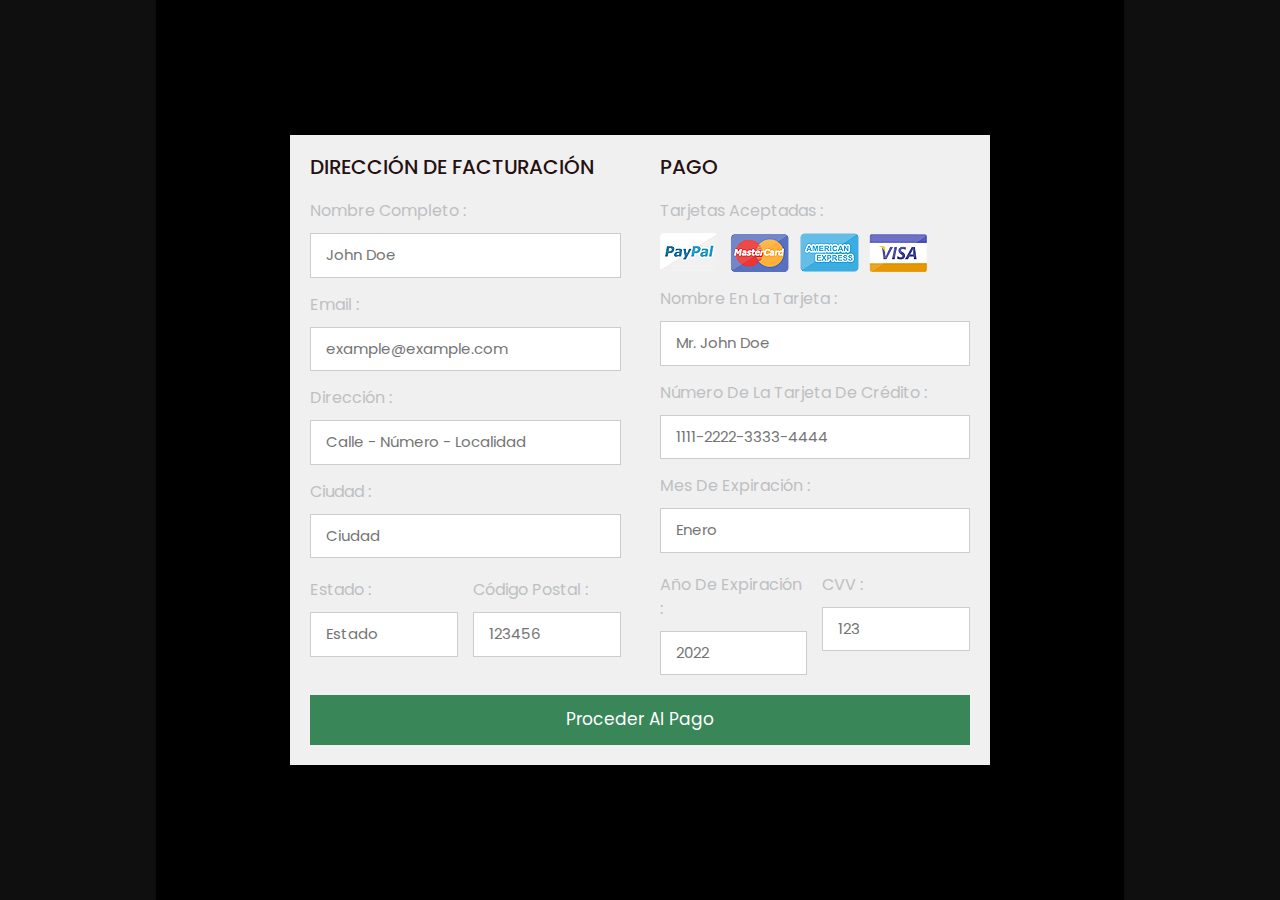
<file: page/payfor.html>
<!DOCTYPE html>
<html lang="es" id="page2">
<head>
    <meta charset="UTF-8">
    <meta http-equiv="X-UA-Compatible" content="IE=edge">
    <meta name="viewport" content="width=device-width, initial-scale=1.0">

    <link href="https://cdn.jsdelivr.net/npm/bootstrap@5.3.3/dist/css/bootstrap.min.css" rel="stylesheet" integrity="sha384-QWTKZyjpPEjISv5WaRU9OFeRpok6YctnYmDr5pNlyT2bRjXh0JMhjY6hW+ALEwIH" crossorigin="anonymous">
    
    <!-- Meta Descripción -->
    <meta name="description" content="Página de pago seguro para completar su compra de auriculares gamer. Ingrese su información de facturación y pago para proceder con la compra.">
    <meta name="keywords" content="pago, auriculares gamer, facturación, información de pago, tarjeta de crédito">
    <meta name="author" content="Nombre de tu empresa">
    
    <link rel="shortcut icon" href="../assets/imagenes/favicon.png" type="image/x-icon">
    
    <!-- CSS Personalizado -->
    <link rel="stylesheet" href="../css/styles.css">

    <title>Página de Pago - Completa tu Compra de Auriculares Gamer</title>
</head>
<body>

<div class="container">

    <form action="">

        <div class="row">

            <div class="col">

                <h3 class="title">Dirección de Facturación</h3>

                <div class="inputBox">
                    <span>Nombre Completo :</span>
                    <input type="text" placeholder="John Doe">
                </div>
                <div class="inputBox">
                    <span>Email :</span>
                    <input type="email" placeholder="example@example.com">
                </div>
                <div class="inputBox">
                    <span>Dirección :</span>
                    <input type="text" placeholder="Calle - Número - Localidad">
                </div>
                <div class="inputBox">
                    <span>Ciudad :</span>
                    <input type="text" placeholder="Ciudad">
                </div>

                <div class="flex">
                    <div class="inputBox">
                        <span>Estado :</span>
                        <input type="text" placeholder="Estado">
                    </div>
                    <div class="inputBox">
                        <span>Código Postal :</span>
                        <input type="text" placeholder="123456">
                    </div>
                </div>

            </div>

            <div class="col">

                <h3 class="title">Pago</h3>

                <div class="inputBox">
                    <span>Tarjetas Aceptadas :</span>
                    <img src="../assets/imagenes/card_img.png" alt="Tarjetas aceptadas">
                </div>
                <div class="inputBox">
                    <span>Nombre en la Tarjeta :</span>
                    <input type="text" placeholder="Mr. John Doe">
                </div>
                <div class="inputBox">
                    <span>Número de la Tarjeta de Crédito :</span>
                    <input type="number" placeholder="1111-2222-3333-4444">
                </div>
                <div class="inputBox">
                    <span>Mes de Expiración :</span>
                    <input type="text" placeholder="Enero">
                </div>

                <div class="flex">
                    <div class="inputBox">
                        <span>Año de Expiración :</span>
                        <input type="number" placeholder="2022">
                    </div>
                    <div class="inputBox">
                        <span>CVV :</span>
                        <input type="text" placeholder="123">
                    </div>
                </div>

            </div>
    
        </div>

        <input type="submit" value="Proceder al Pago" class="submit-btn">

    </form>


</div>    

<script src="https://cdn.jsdelivr.net/npm/bootstrap@5.3.3/dist/js/bootstrap.bundle.min.js" integrity="sha384-YvpcrYf0tY3lHB60NNkmXc5s9fDVZLESaAA55NDzOxhy9GkcIdslK1eN7N6jIeHz" crossorigin="anonymous"></script>
    
</body>
</html>
</file>
<file: css/styles.css>
/*=============== GOOGLE FONTS ===============*/
@import url("https://fonts.googleapis.com/css2?family=Poppins:wght@400;500;600&display=swap");
/*=============== VARIABLES CSS ===============*/
:root {
  --header-height: 3rem;
  /*========== Colors ==========*/
  --hue-color: 206;
  --black-color: hsl(var(--hue-color), 4%, 4%);
  --black-color-alt: hsl(var(--hue-color), 4%, 8%);
  --title-color: hsl(var(--hue-color), 4%, 95%);
  --text-color: hsl(var(--hue-color), 4%, 75%);
  --text-color-light: hsl(var(--hue-color), 4%, 65%);
  --white-color: #FFF;
  --body-color: hsl(var(--hue-color), 4%, 6%);
  --container-color: hsl(var(--hue-color), 4%, 10%);
  --text-gradient: linear-gradient(hsl(var(--hue-color), 4%, 24%), hsl(var(--hue-color), 4%, 8%));
  --scroll-thumb-color: hsl(var(--hue-color), 4%, 16%);
  --scroll-thumb-color-alt: hsl(var(--hue-color), 4%, 20%);
  /*========== Font and typography ==========*/
  --body-font: 'Poppins', sans-serif;
  --biggest-font-size: 5rem;
  --bigger-font-size: 3.5rem;
  --big-font-size: 2.5rem;
  --h2-font-size: 1.25rem;
  --h3-font-size: 1.125rem;
  --normal-font-size: .938rem;
  --small-font-size: .813rem;
  --smaller-font-size: .75rem;
  --text-line-height: 2rem;
  /*========== Font weight ==========*/
  --font-medium: 500;
  --font-semi-bold: 600;
  /*========== Margenes Bottom ==========*/
  --mb-0-5: .5rem;
  --mb-0-75: .75rem;
  --mb-1: 1rem;
  --mb-1-5: 1.5rem;
  --mb-2: 2rem;
  --mb-2-5: 2.5rem;
  /*========== z index ==========*/
  --z-tooltip: 10;
  --z-fixed: 100;
}

@media screen and (min-width: 968px) {
  :root {
    --biggest-font-size: 7.5rem;
    --bigger-font-size: 4.5rem;
    --big-font-size: 4rem;
    --h2-font-size: 1.5rem;
    --h3-font-size: 1.25rem;
    --normal-font-size: 1rem;
    --small-font-size: .875rem;
    --smaller-font-size: .813rem;
  }
}

/*=============== BASE ===============*/
* {
  box-sizing: border-box;
  padding: 0;
  margin: 0;
}

html {
  scroll-behavior: smooth;
}

body {
  margin: var(--header-height) 0 0 0;
  font-family: var(--body-font);
  font-size: var(--normal-font-size);
  background-color: var(--body-color);
  color: var(--text-color);
}

h1, h2, h3 {
  color: var(--title-color);
}

ul {
  list-style: none;
}

a {
  text-decoration: none;
}

button,
input {
  border: none;
  outline: none;
}

button {
  cursor: pointer;
}

img {
  max-width: 100%;
  height: auto;
}

/*=============== REUSABLE CSS CLASSES ===============*/
.section {
  padding: 4rem 0 2rem;
}

.section__title {
  font-size: var(--bigger-font-size);
  text-align: center;
  margin-bottom: var(--mb-2-5);
}

.section__title-gradient {
  background: var(--text-gradient);
  color: transparent;
  -webkit-background-clip: text;
  background-clip: text;
}

/*=============== LAYOUT ===============*/
.main {
  overflow: hidden;
}

.container {
  max-width: 968px;
  margin-left: var(--mb-1-5);
  margin-right: var(--mb-1-5);
}

.grid {
  display: grid;
}

/*=============== HEADER ===============*/
.header {
  width: 100%;
  position: fixed;
  top: 0;
  left: 0;
  z-index: var(--z-fixed);
  background: transparent;
}

/*=============== NAV ===============*/
.nav {
  height: var(--header-height);
  display: flex;
  justify-content: space-between;
  align-items: center;
}

.nav__logo {
  display: flex;
  width: 1.5rem;
}

.nav__toggle {
  font-size: 1.2rem;
  color: var(--white-color);
  cursor: pointer;
}

@media screen and (max-width: 767px) {
  .nav__menu {
    position: fixed;
    background-color: var(--body-color);
    top: -100%;
    left: 0;
    width: 100%;
    padding: 4rem 0 3rem;
    transition: .4s;
  }
}

.nav__list {
  display: flex;
  flex-direction: column;
  align-items: center;
  row-gap: 1rem;
}

.nav__link {
  color: var(--white-color);
  font-size: var(--h2-font-size);
  text-transform: uppercase;
  font-weight: var(--font-semi-bold);
  background: var(--text-gradient);
  color: transparent;
  -webkit-background-clip: text;
  background-clip: text;
  transition: .4s;
}

.nav__link:hover {
  background: var(--white-color);
  color: transparent;
  -webkit-background-clip: text;
  background-clip: text;
}

.nav__close {
  position: absolute;
  font-size: 1.5rem;
  top: 1rem;
  right: 1rem;
  color: var(--white-color);
  cursor: pointer;
}

/* show menu */
.show-menu {
  top: 0;
}

/* Change background header */
.scroll-header {
  background-color: var(--body-color);
}

/* Active link */
.active-link {
  background: var(--white-color);
  color: transparent;
  -webkit-background-clip: text;
  background-clip: text;
}

/*=============== HOME ===============*/
.home__img {
  width: 250px;
  position: absolute;
  top: -16rem;
  right: 1.5rem;
}

.home__data {
  padding-top: 4rem;
}

.home__header {
  position: relative;
}

.home__title {
  position: absolute;
  top: -4rem;
  left: 1rem;
  line-height: 5rem;
  font-size: var(--biggest-font-size);
  background: var(--text-gradient);
  color: transparent;
  -webkit-background-clip: text;
  background-clip: text;
}

.home__subtitle {
  font-size: var(--big-font-size);
  margin-bottom: var(--mb-2-5);
}

.home__title-description {
  font-size: var(--h3-font-size);
  font-weight: var(--font-medium);
  margin-bottom: var(--mb-1);
}

.home__description {
  margin-bottom: var(--mb-2-5);
  line-height: var(--text-line-height);
}

.home__price {
  font-size: var(--h3-font-size);
  font-weight: var(--font-semi-bold);
  margin-left: var(--mb-0-75);
}

/*=============== BUTTONS ===============*/
.button {
  display: inline-block;
  background-color: var(--black-color);
  color: var(--white-color);
  padding: 1rem 1.25rem;
  border-radius: .5rem;
  transition: .3s;
}

.button:hover {
  background-color: var(--black-color-alt);
}

.button__icon {
  font-size: 1.2rem;
}

.button--flex {
  display: inline-flex;
  align-items: center;
  column-gap: .75rem;
}

/*=============== SPONSOR ===============*/
.sponsor__img {
  width: 90px;
}

.sponsor__container {
  grid-template-columns: repeat(auto-fit, minmax(110px, 1fr));
  row-gap: 5rem;
  justify-items: center;
  align-items: center;
}

/*=============== SPECS ===============*/
.specs__container {
  position: relative;
}

.specs__content {
  row-gap: 1.5rem;
}

.specs__data {
  display: grid;
  row-gap: .25rem;
}

.specs__icon {
  font-size: 1.2rem;
  color: var(--white-color);
}

.specs__title {
  font-size: var(--normal-font-size);
  font-weight: var(--font-medium);
}

.specs__subtitle {
  font-size: var(--smaller-font-size);
}

.specs__data:nth-child(1), .specs__data:nth-child(4) {
  margin-left: 1.5rem;
}

.specs__img {
  width: 250px;
  position: absolute;
  top: 2rem;
  right: -4rem;
}

/*=============== CASE ===============*/
.case__container {
  position: relative;
  grid-template-columns: repeat(2, 1fr);
}

.case__data {
  padding: 5rem 0 3rem;
}

.case__img {
  width: 250px;
  position: absolute;
  left: -7rem;
}

.case__description {
  margin-bottom: var(--mb-1-5);
  line-height: var(--text-line-height);
}

/*=============== DISCOUNT ===============*/
.discount__container {
  position: relative;
  background-color: var(--container-color);
  padding: 2rem 1.5rem;
  border-radius: .75rem;
}

.discount__title {
  font-size: var(--h3-font-size);
  margin-bottom: var(--mb-0-75);
}

.discount__description {
  margin-bottom: var(--mb-1);
}

.discount__img {
  width: 300px;
  position: absolute;
  top: 4rem;
  right: -11rem;
}

/*=============== PRODUCTS ===============*/
.products__line {
  line-height: 4rem;
}

.products__container {
  grid-template-columns: repeat(2, 1fr);
  gap: 5rem 1.5rem;
  padding-top: 3rem;
}

.products__card {
  position: relative;
  height: 132px;
  background-color: var(--container-color);
  padding: .75rem;
  border-radius: .5rem;
  display: grid;
}

.products__img {
  width: 80px;
  position: absolute;
  inset: 0;
  margin-right: auto;
  margin-left: auto;
  top: -3rem;
}

.products__content {
  align-self: flex-end;
}

.products__title, .products__price {
  font-size: var(--small-font-size);
}

.products__price {
  font-weight: var(--font-semi-bold);
}

.products__button {
  position: absolute;
  right: .5rem;
  bottom: .5rem;
  padding: .5rem;
  border-radius: .35rem;
}

/*=============== FOOTER ===============*/
.footer__container {
  grid-template-columns: repeat(auto-fit, minmax(220px, 1fr));
  row-gap: 2rem;
}

.footer__logo {
  width: 2rem;
}

.footer__title {
  font-size: var(--h3-font-size);
  font-weight: var(--font-medium);
  margin-bottom: var(--mb-1);
}

.footer__links {
  display: flex;
  flex-direction: column;
  row-gap: .5rem;
}

.footer__link {
  color: var(--text-color);
}

.footer__link:hover {
  color: var(--white-color);
}

.footer__form {
  display: flex;
  column-gap: .5rem;
  background-color: var(--container-color);
  padding: .5rem .75rem;
  border-radius: .5rem;
  margin-bottom: var(--mb-2);
}

.footer__input {
  background-color: var(--container-color);
  width: 90%;
  color: var(--white-color);
}

.footer__input::placeholder {
  color: var(--text-color);
  font-size: var(--normal-font-size);
  font-family: var(--body-font);
}

.footer__social {
  display: flex;
  column-gap: 1.25rem;
}

.footer__social-link {
  display: inline-flex;
  color: var(--white-color);
  background-color: var(--container-color);
  padding: .5rem;
  border-radius: .25rem;
  font-size: 1rem;
}

.footer__social-link:hover {
  background-color: var(--black-color);
}

.footer__copy {
  margin-top: 5rem;
  text-align: center;
}

.footer__copy-link {
  font-size: var(--smaller-font-size);
  color: var(--text-color-light);
}

/*=============== SCROLL UP ===============*/
.scrollup {
  position: fixed;
  right: 1rem;
  bottom: -20%;
  display: flex;
  background-color: var(--container-color);
  border-radius: .25rem;
  padding: .45rem;
  opacity: 9;
  z-index: var(--z-tooltip);
  transition: .4s;
}

.scrollup:hover {
  background-color: var(--black-color);
  opacity: 1;
}

.scrollup__icon {
  color: var(--white-color);
  font-size: 1.35rem;
}

/* Show Scroll Up*/
.show-scroll {
  bottom: 5rem;
}

/*=============== SCROLL BAR ===============*/
::-webkit-scrollbar {
  width: .60rem;
  border-radius: .5rem;
}

::-webkit-scrollbar-thumb {
  background-color: var(--scroll-thumb-color);
  border-radius: .5rem;
}

::-webkit-scrollbar-thumb:hover {
  background-color: var(--scroll-thumb-color-alt);
}

/*=============== MEDIA QUERIES ===============*/
/* For small devices */
@media screen and (max-width: 340px) {
  .container {
    margin-left: var(--mb-1);
    margin-right: var(--mb-1);
  }
  .section__title {
    font-size: var(--big-font-size);
  }
  .home__img {
    width: 200px;
    top: -13rem;
  }
  .home__title {
    top: -4rem;
    font-size: var(--bigger-font-size);
  }
  .home__data {
    padding-top: 1rem;
  }
  .home__description {
    font-size: var(--small-font-size);
  }
  .specs__img {
    width: 200px;
  }
  .case__container {
    grid-template-columns: .6fr 1fr;
  }
  .case__img {
    width: 220px;
    top: -2rem;
    left: -9rem;
  }
  .case__data {
    padding: 0;
  }
  .products__container {
    grid-template-columns: 142px;
    justify-content: center;
  }
}

/* For medium devices */
@media screen and (min-width: 576px) {
  .home__container {
    grid-template-columns: .8fr 1fr;
  }
  .home__data {
    padding-top: 2rem;
  }
  .home__img {
    top: -7rem;
    left: 0;
  }
  .specs__img {
    position: initial;
  }
  .specs__container {
    grid-template-columns: repeat(2, 1fr);
    justify-items: center;
    align-items: center;
  }
  .case__img {
    position: initial;
  }
  .case__data {
    padding: 0;
  }
  .case__container {
    grid-template-columns: max-content 250px;
    justify-content: center;
    align-items: center;
    column-gap: 2rem;
  }
  .discount__img {
    position: initial;
  }
  .discount__container {
    grid-template-columns: repeat(2, 1fr);
    justify-items: center;
    align-items: center;
  }
  .products__container {
    grid-template-columns: repeat(3, 142px);
    justify-content: center;
  }
}

@media screen and (min-width: 767px) {
  body {
    margin: 0;
  }
  .section {
    padding: 6rem 0 2rem;
  }
  .nav {
    height: calc(var(--header-height) + 1.5rem);
  }
  .nav__logo {
    width: 2rem;
  }
  .nav__list {
    flex-direction: row;
    column-gap: 3.5rem;
  }
  .nav__link {
    font-size: var(--normal-font-size);
    text-transform: initial;
  }
  .nav__toggle, .nav__close {
    display: none;
  }
  .home__container {
    position: relative;
    grid-template-columns: repeat(2, 1fr);
  }
  .home__img {
    top: -9rem;
    left: 4rem;
  }
  .home__data {
    padding-top: 8rem;
  }
  .specs__img {
    width: 300px;
  }
  .case__container {
    column-gap: 5rem;
  }
  .case__img {
    width: 300px;
  }
  .case__description {
    margin-bottom: var(--mb-2);
  }
  .discount__container {
    grid-template-columns: 250px max-content;
    justify-content: center;
    column-gap: 5rem;
    padding: 3rem 0;
  }
  .discount__title {
    font-size: var(--h2-font-size);
    margin-bottom: var(--mb-1);
  }
  .discount__description {
    margin-bottom: var(--mb-2);
  }
  .products__container {
    grid-template-columns: repeat(3, 162px);
    gap: 6rem 3rem;
    padding-top: 5rem;
  }
  .products__card {
    height: 152px;
    padding: .85rem;
  }
  .products__img {
    width: 95px;
  }
  .footer__container {
    grid-template-columns: .4fr .7fr .7fr 1fr;
  }
}

/* For large devices */
@media screen and (min-width: 1024px) {
  .container {
    margin-left: auto;
    margin-right: auto;
  }
  .home__img {
    width: 300px;
    top: -15rem;
  }
  .home__title {
    top: -5rem;
    left: 3.5rem;
  }
  .home__description {
    padding-right: 5rem;
  }
  .sponsor__img {
    width: 100px;
  }
  .discount__img {
    width: 350px;
  }
  .footer__container {
    padding-top: 3rem;
  }
  .footer__copy {
    margin-top: 9rem;
  }
}

@import url('https://fonts.googleapis.com/css2?family=Poppins:wght@100;300;400;500;600&display=swap');

* {
  font-family: 'Poppins', sans-serif;
  margin:0; padding:0;
  box-sizing: border-box;
  outline: none; border:none;
  text-transform: capitalize;
  transition: all .2s linear;
}

#page2 .container{
  display: flex;
  justify-content: center;
  align-items: center;
  padding: 25px;
  min-height: 100vh;
  background: black;
}

#page2 .container form{
  padding:20px;
  width:700px;
  background: #f1f0f0;
  box-shadow: rgb(53, 47, 47);
}

#page2 .container form .row{
  display: flex;
  flex-wrap: wrap;
  gap:15px;
}

#page2 .container form .row .col{
  flex:1 1 250px;
}

#page2 .container form .row .col .title{
  font-size: 20px;
  color:#261111;
  padding-bottom: 5px;
  text-transform: uppercase;
}

#page2 .container form .row .col .inputBox{
  margin:15px 0;
}

#page2 .container form .row .col .inputBox span{
  margin-bottom: 10px;
  display: block;
}

#page2 .container form .row .col .inputBox input{
  width: 100%;
  border:1px solid #ccc;
  padding:10px 15px;
  font-size: 15px;
  text-transform: none;
}

#page2 .container form .row .col .inputBox input:focus{
  border:1px solid #000;
}

#page2 .container form .row .col .flex{
  display: flex;
  gap:15px;
}

#page2 .container form .row .col .flex .inputBox{
  margin-top: 5px;
}

#page2.container form .row .col .inputBox img{
  height: 34px;
  margin-top: 5px;
  filter: drop-shadow(0 0 1px #000);
}

#page2 .container form .submit-btn{
  width: 100%;
  padding:12px;
  font-size: 17px;
  background: #398659;
  color:#fff;
  margin-top: 5px;
  cursor: pointer;
}

#page2 .container form .submit-btn:hover{
  background: #11291b;
}
</file>
